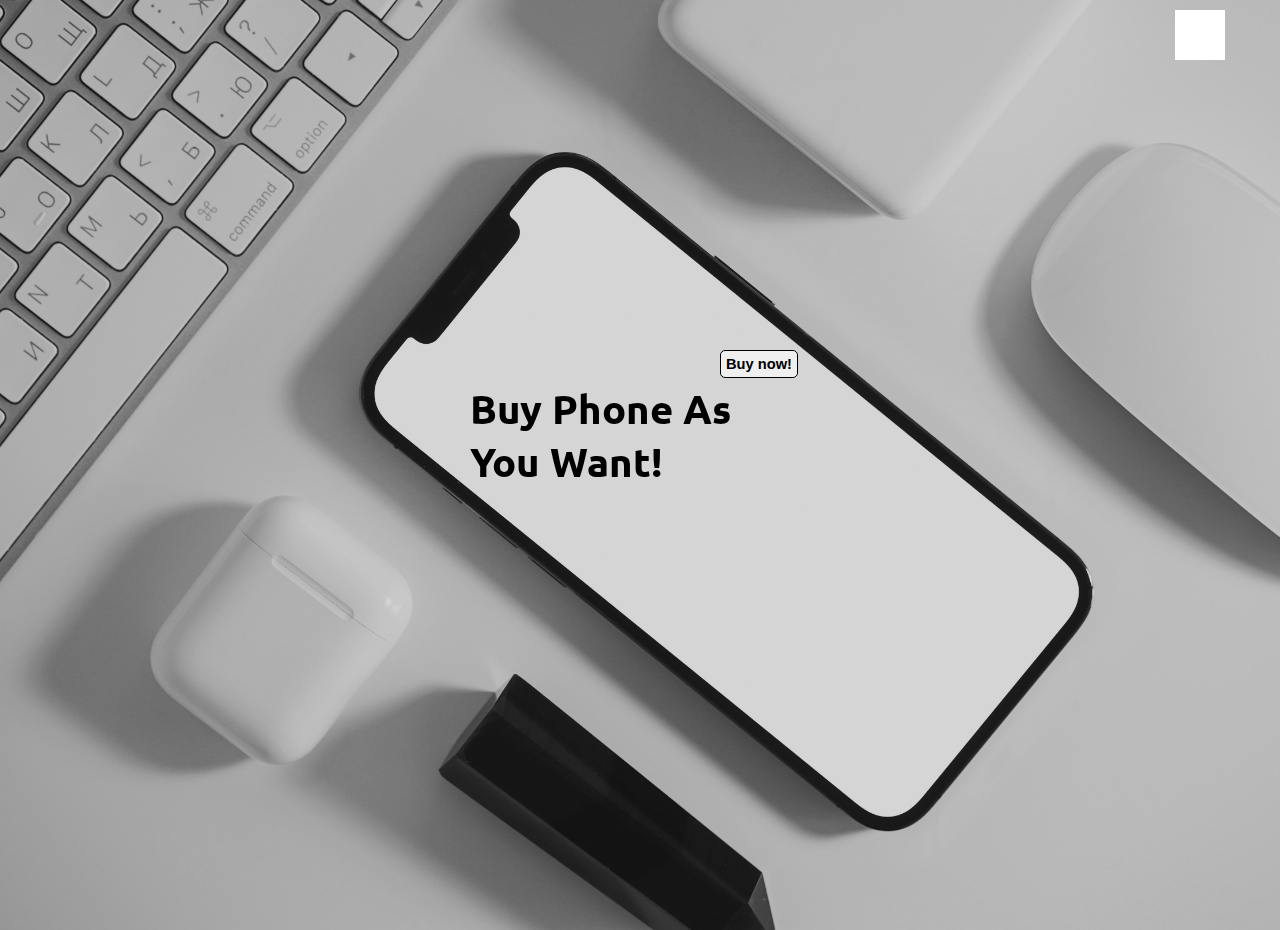
<file: index.html>
<!DOCTYPE html>
<html lang="en">
<head>
    <meta charset="UTF-8">
    <meta name="viewport" content="width=device-width, initial-scale=1.0">
    <link rel="stylesheet" href="https://cdnjs.cloudflare.com/ajax/libs/font-awesome/5.14.0/css/all.min.css"
        integrity="sha512-1PKOgIY59xJ8Co8+NE6FZ+LOAZKjy+KY8iq0G4B3CyeY6wYHN3yt9PW0XpSriVlkMXe40PTKnXrLnZ9+fkDaog=="
        crossorigin="anonymous" />
    <link rel="stylesheet" href="assets/style.css">
    <title>Phone Factory</title>
</head>
<body>
    <div class="search">
        <input type="text" class="input" placeholder="Search Here...">
        <button class="btn-search">
            <i class="fas fa-search"></i>
        </button>
    </div>
    <section class="bg1">
        <div class="content">
            <h1>Buy Phone As You Want!</h1>
        </div>
    </section>
    <script src="assets/search.js"></script>
    <button class="btn"><a href="buy.html">Buy now!</a></button>
</body>

</html>
</file>
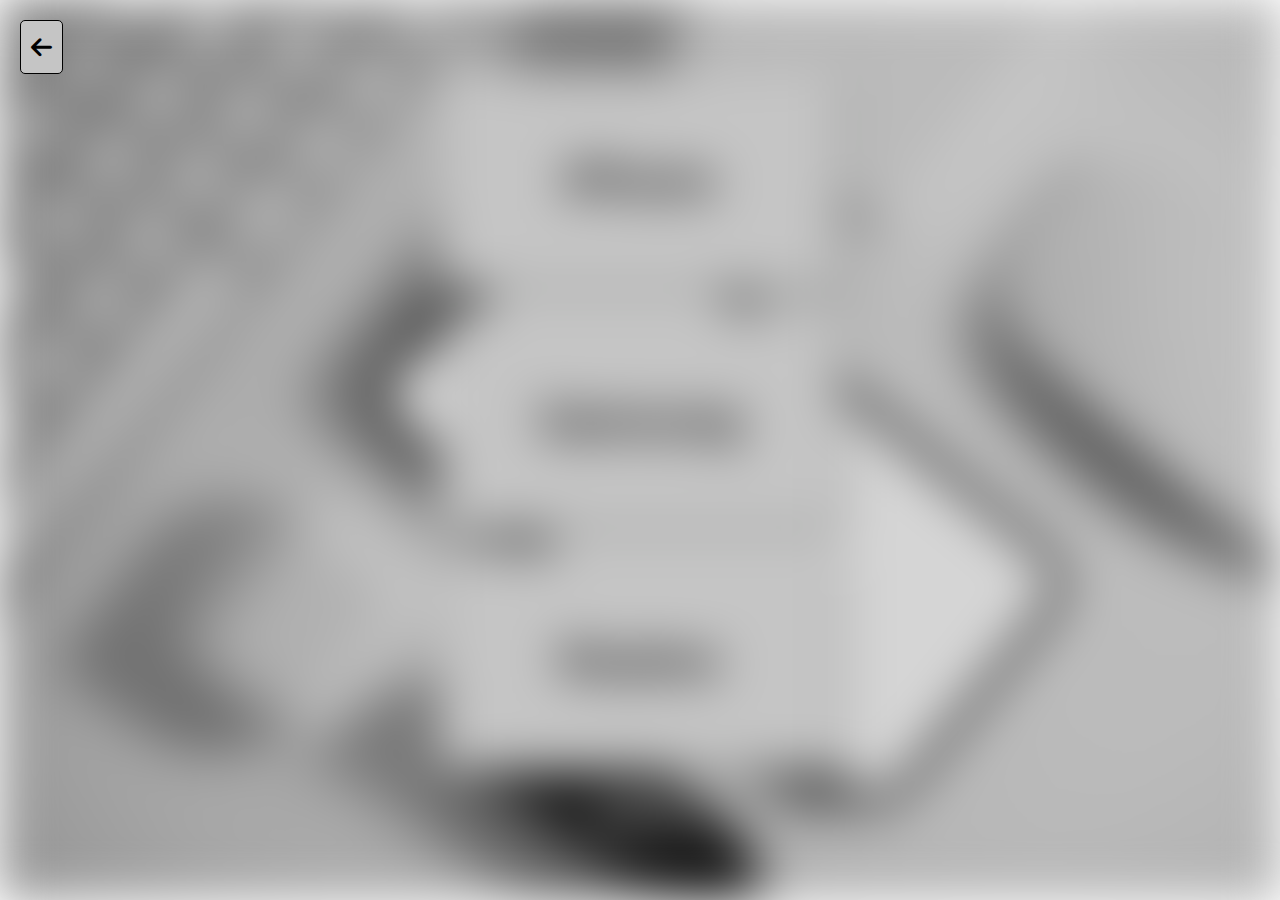
<file: buy.html>
<!DOCTYPE html>
<html lang="en">
<head>
    <meta charset="UTF-8">
    <meta name="viewport" content="width=device-width, initial-scale=1.0">
    <link rel="stylesheet" href="assets/buy.css">
    <link rel="stylesheet" href="assets/style.css">
    <link rel="stylesheet" href="https://cdnjs.cloudflare.com/ajax/libs/font-awesome/6.0.0-beta3/css/all.min.css">
    <title>Buy now</title>
</head>
<body>

<section class="bg">
    <div class="box"><h2>IPhone</h2></div>
    <div class="box"><h2>Samsung</h2></div>
    <div class="box"><h2>Realme</h2></div>
    

    <div class="loading-text">0%</div>
</section>

<a href="index.html" class="back-arrow"><i class="fas fa-arrow-left"></i></a>
    <script src="assets/app.js"></script>
</body>
</html>
</file>
<file: assets/style.css>
@import url('https://fonts.googleapis.com/css?family=Ubuntu');

* {
  box-sizing: border-box;
}

body {
  font-family: 'Ubuntu', sans-serif;
  display: flex;
  align-items: center;
  justify-content: center;
  height: 100vh;
  overflow: hidden;
  margin: 0;
}

.search {
  position: absolute;
  top: 10px;
  right: 55px;
}

.search .input {
  background-color: #fff;
  border: 0;
  font-size: 18px;
  padding: 15px;
  height: 50px;
  width: 50px;
  transition: width 0.3s ease;
}

.btn-search {
  background-color: #fff;
  border: 0;
  cursor: pointer;
  font-size: 24px;
  position: absolute;
  top: 0;
  left: 0;
  height: 50px;
  width: 50px;
  transition: transform 0.3s ease;
}

.btn-search:focus,
.input:focus {
  outline: none;
}

.search.active .input {
  width: 200px;
}

.search.active .btn-search{
  transform: translateX(198px);
}

/* ........................................ */

.bg1 {
    background: url('/assets/images/bg.jpg')
      no-repeat center center/cover;
    position: absolute;
    top: -30px;
    left: -30px;
    width: calc(100vw + 60px);
    height: calc(100vh + 60px);
    z-index: -1;
    filter: blur(0px);
    display: flex;
    justify-content: center; /* Horizontally center */
    align-items: center;    /* Vertically center */
   
  }

.bg1 .content{
    width: 340px;
    height: 190px;
    position: relative;
  
}
.content h1{
    font-size: 2.5em;
    width: 300px;
    height: 60px;
}
.btn{
    position: absolute;
    display: flex;
    justify-content: center; /* Horizontally center */
    align-items: center;  
    padding: 5px;
    border: 1px solid black; 
    border-radius: 5px; 
    justify-content: center;
    align-items: center;
    position: absolute;
    top: 350px;
    left: 720px;
}

a{
    text-decoration: none;
    color: rgb(0, 0, 0);
    font-weight: 800;
    font-size: 1.1em;
 
}
a:hover{
    cursor: pointer;
    color: rgb(37, 37, 37);

}
.loading-text {
    font-size: 50px;
    color: #fff;
  }
</file>
<file: assets/buy.css>
* {
    box-sizing: border-box;
}

.bg {
    background: url('/assets/images/bg.jpg') no-repeat center center/cover;
    font-family: 'Roboto', sans-serif;
    display: flex;
    flex-direction: column;
    align-items: center;
    justify-content: center;
    margin: 0;
    overflow-x: hidden;
    z-index: -1;
    filter: blur(0px);
    width: 100%;
    height: 100%;
}

.box {
    background-color: rgb(197, 197, 197);
    color: #000000;
    display: flex;
    align-items: center;
    justify-content: center;
    width: 400px;
    height: 220px;
    margin: 10px;
    border-radius: 10px;
    box-shadow: 2px 4px 5px rgba(0, 5, 0, 0.8);
    transform: translateX(400%);
    transition: transform 3.5s ease;
}

.box:nth-of-type(even) {
    transform: translateX(-400%);
}

.box.show {
    transform: translateX(0);
}

.box h2 {
    font-size: 45px;
}

.loading-text {
    font-size: 50px;
    color: #fff;
}

.back-arrow {
    text-decoration: none;
    color: black;
    font-size: 1.5em;
    position: absolute;
    top: 20px;
    left: 20px;
    border: 1px solid black;
    border-radius: 5px;
    padding: 10px;
    background-color: rgb(197, 197, 197);
    
}
.back-arrow:hover{
    background-color: rgb(167, 174, 180);

    
}
</file>
